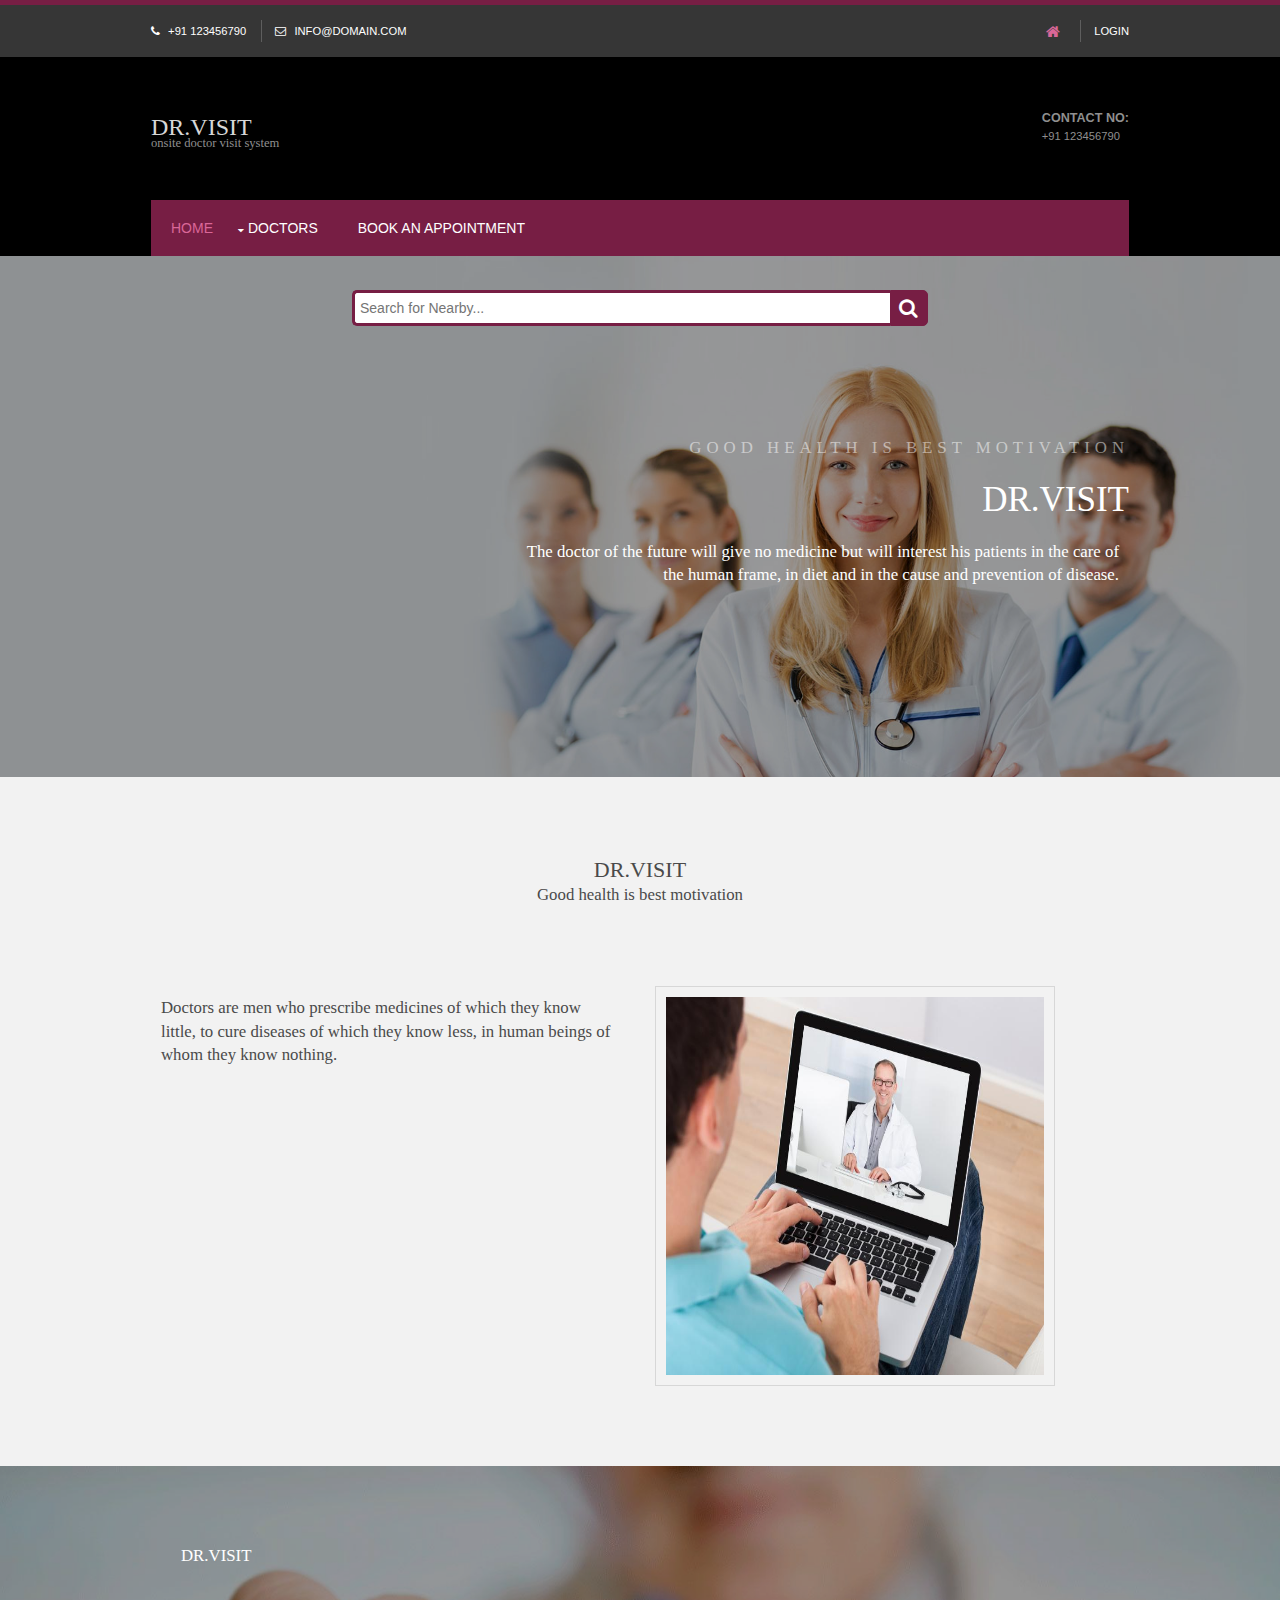
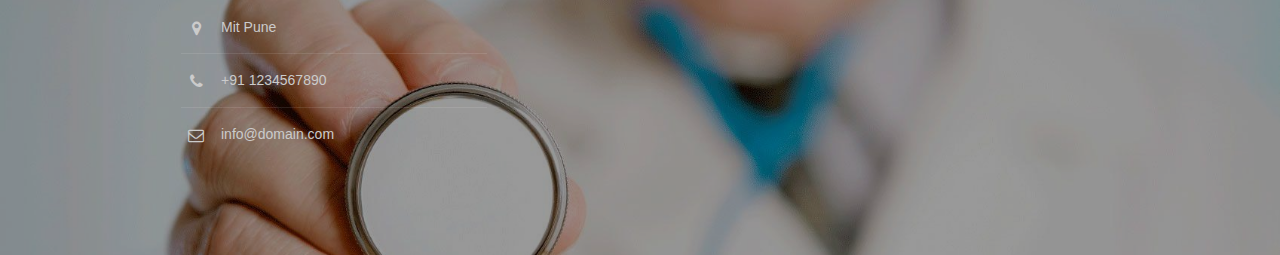
<file: index.html>
<!DOCTYPE html>

<html lang="">
<head>
<title>Dr.Visit</title>
<meta charset="utf-8">
<meta name="viewport" content="width=device-width, initial-scale=1.0, maximum-scale=1.0, user-scalable=no">
<link href="layout/styles/layout.css" rel="stylesheet" type="text/css" media="all">
</head>
<body id="top">
<div class="wrapper row0">
  <div id="topbar" class="hoc clear"> 
    <div class="fl_left">
      <ul>
        <li><i class="fa fa-phone"></i> +91 123456790</li>
        <li><i class="fa fa-envelope-o"></i> info@domain.com</li>
      </ul>
    </div>
    <div class="fl_right">
      <ul>
        <li><a href="#"><i class="fa fa-lg fa-home"></i></a></li>
        <li><a href="all_login.html">Login</a></li>
        
      </ul>
    </div>
  </div>
</div>

<div class="wrapper row1">
  <header id="header" class="hoc clear"> 
    <div id="logo" class="fl_left">
      <h1><a href="index.html">Dr.Visit</a></h1>
      <p>Onsite Doctor Visit System</p>
    </div>
    <div id="quickinfo" class="fl_right">
      <ul class="nospace inline">
        <li><strong>Contact No:</strong><br>
          +91 123456790</li>
        
      </ul>
    </div>
  </header>
  <nav id="mainav" class="hoc clear"> 
     <ul class="clear">
      <li class="active"><a href="index.html">Home</a></li>
      <li><a class="drop" href="">Doctors</a>
        <ul>
          <li><a href="Dentists.html">Dentists</a></li>
          <li><a  href="Gynecologist.html">Gynecologist</a></li>
          
        </ul>
      </li>
      <li><a href="#">Book an appointment</a></li>
     
    </ul>
  </nav>
</div>

<div class="wrapper bgded overlay" style="background-image:url('images/mediback2.jpg');">

<div class="wrap">
   <div class="search">
      <input type="text" class="searchTerm" placeholder="Search for Nearby...">
      <button type="submit" class="searchButton">
        <i class="fa fa-search"></i>
     </button>
   </div>
</div>
  <div id="pageintro" class="hoc clear"> 
    <article>
      <p>Good health is best motivation</p>
      <h3 class="heading">Dr.Visit</h3>
      <p>The doctor of the future will give no medicine but will interest his patients in the care of the human frame, in diet and in the cause and prevention of disease.</p>
      
    </article>
  </div>
</div>

<div class="wrapper row3">
  <main class="hoc container clear"> 
  
    <div class="sectiontitle">
      <h6 class="heading">Dr.Visit</h6>
      <p>Good health is best motivation</p>
    </div>
    <div class="group">
      <div class="one_half first">
        <p>Doctors are men who prescribe medicines of which they know little, to cure diseases of which they know less, in human beings of whom they know nothing.</p>
        
        <ul class="nospace group">
          
          
        </ul>
      </div>
      <div class="one_half"><img id="img1" class="inspace-10 borderedbox" src="images/mediback13.jpg" height="400"  alt=""></div>
    </div>
    <div class="clear"></div>
  </main>
</div>



<div class="wrapper row4 bgded overlay" style="background-image:url('images/doc3.jpg');">
  <footer id="footer" class="hoc clear"> 
    
    <div class="one_third">
      <h6 class="heading">Dr.Visit</h6>
      <ul class="nospace btmspace-30 linklist contact">
        <li><i class="fa fa-map-marker"></i>
          <address>
          Mit Pune
          </address>
        </li>
        <li><i class="fa fa-phone"></i> +91 1234567890</li>
        
        <li><i class="fa fa-envelope-o"></i> info@domain.com</li>
      </ul>
    </div>
   
  </footer>
</div>

</body>
</html>
</file>
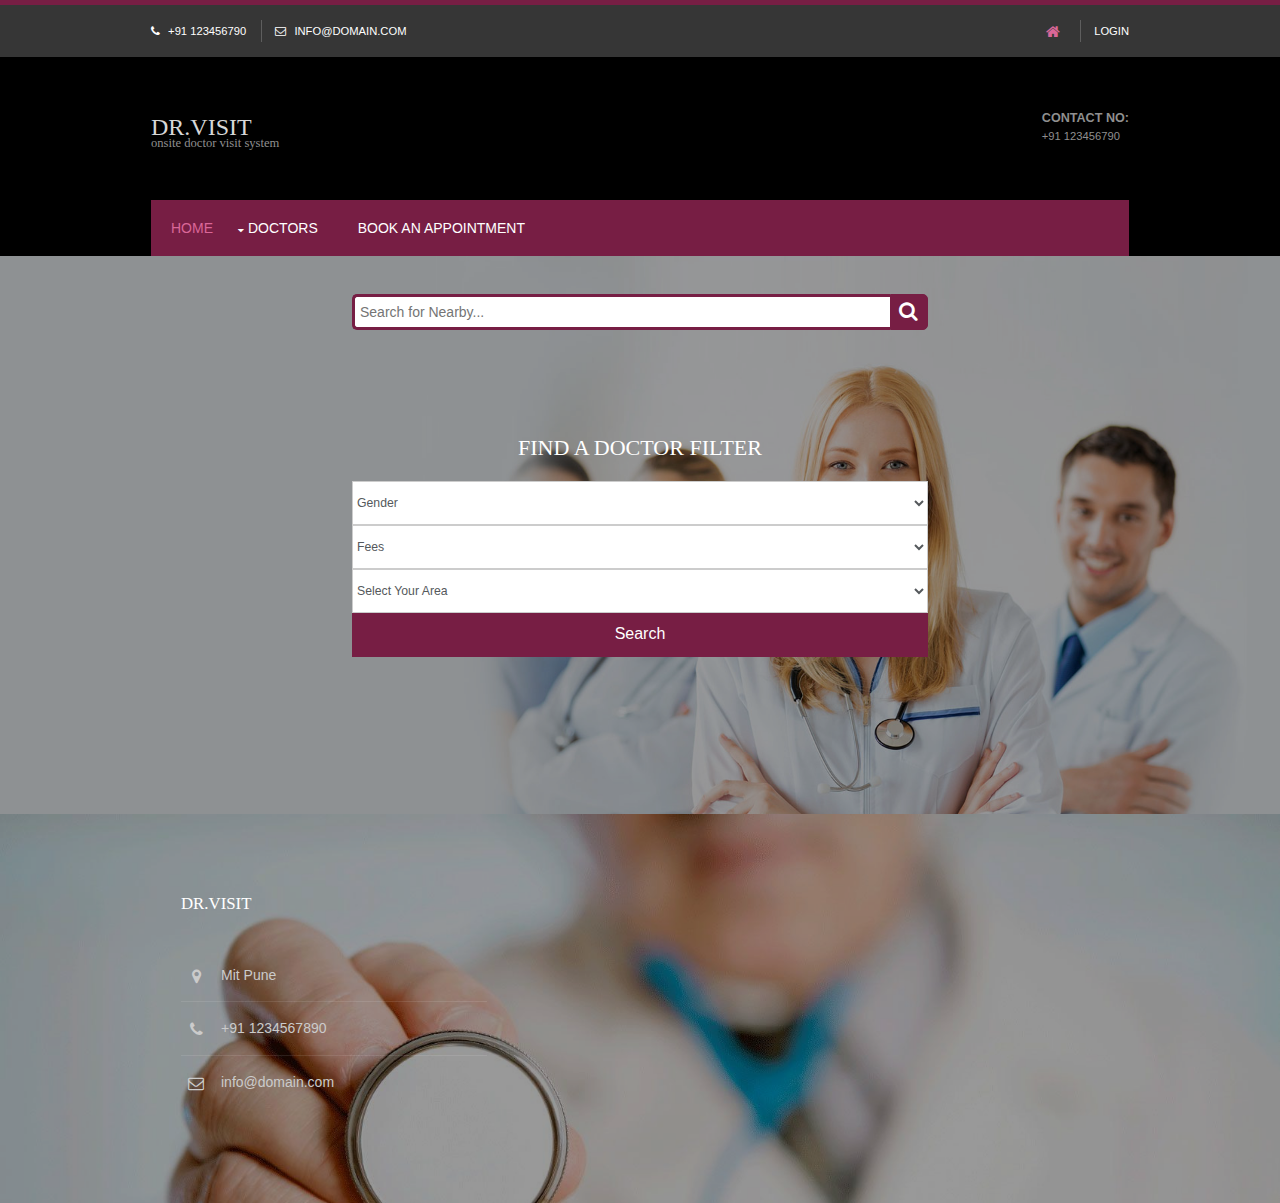
<file: Dentists.html>
<!DOCTYPE html>

<html lang="">
<head>
<title>Dr.Visit</title>
<meta charset="utf-8">
<meta name="viewport" content="width=device-width, initial-scale=1.0, maximum-scale=1.0, user-scalable=no">
<link href="layout/styles/layout.css" rel="stylesheet" type="text/css" media="all">
</head>
<body id="top">
<div class="wrapper row0">
  <div id="topbar" class="hoc clear"> 
    <div class="fl_left">
      <ul>
        <li><i class="fa fa-phone"></i> +91 123456790</li>
        <li><i class="fa fa-envelope-o"></i> info@domain.com</li>
      </ul>
    </div>
    <div class="fl_right">
      <ul>
        <li><a href="#"><i class="fa fa-lg fa-home"></i></a></li>
        <li><a href="all_login.html">Login</a></li>
        
      </ul>
    </div>
  </div>
</div>

<div class="wrapper row1">
  <header id="header" class="hoc clear"> 
    <div id="logo" class="fl_left">
      <h1><a href="index.html">Dr.Visit</a></h1>
      <p>Onsite Doctor Visit System</p>
    </div>
    <div id="quickinfo" class="fl_right">
      <ul class="nospace inline">
        <li><strong>Contact No:</strong><br>
          +91 123456790</li>
        
      </ul>
    </div>
  </header>
  <nav id="mainav" class="hoc clear"> 
     <ul class="clear">
      <li class="active"><a href="index.html">Home</a></li>
      <li><a class="drop" href="">Doctors</a>
        <ul>
          <li><a href="Dentists.html">Dentists</a></li>
          <li><a  href="Gynecologist.html">Gynecologist</a></li>
          
        </ul>
      </li>
      <li><a href="#">Book an appointment</a></li>
     
    </ul>
  </nav>
</div>

<div class="wrapper bgded overlay" style="background-image:url('images/mediback2.jpg');">

<div class="wrap">
   <div class="search">
      <input type="text" class="searchTerm" placeholder="Search for Nearby...">
      <button type="submit" class="searchButton">
        <i class="fa fa-search"></i>
     </button>
   </div>
</div>
  <br>
<br>
<br>
<br>
<br>
<br>
<br>
<br>
<center>
<h2 >Find a Doctor filter</h2> 
<section >
    
        <form action="Doctor.html" method="post" >
            
                
                    
                        <div class="col-lg-3 col-md-3 col-sm-12 p-0">
                            <select class="form-control search-slt" id="exampleFormControlSelect1">
                                <option>Gender</option>
                                <option>Male</option>
                                <option>Female</option>
                                
                            </select>
                        </div>
						
						
                        <div class="col-lg-3 col-md-3 col-sm-12 p-0">
                            <select class="form-control search-slt" id="exampleFormControlSelect1">
                                <option value="">Fees </option>
								<option value="500">< = 500 </option>
								<option value="1000">< = 1000 </option>
								<option value="2000">< = 2000 </option>
								<option value="3000">< = 3000 </option>
								<option value="4000">< = 4000 </option>
                            </select>
                        </div>
                        <div class="col-lg-3 col-md-3 col-sm-12 p-0">
                            <select class="form-control search-slt" id="exampleFormControlSelect1">
                                <option value="">Select Your Area </option> 
								<option value="Gujarat">Gujarat</option>
								<option value="Maharashtra">Maharashtra</option>
								<option value="Rajasthan">Rajasthan</option>
								<option value="Madhya Pradesh">Madhya Pradesh</option>
								<option value="Andhra Pradesh">Andhra Pradesh</option>
                            </select>
                        </div>
                        <div class="col-lg-3 col-md-3 col-sm-12 p-0">
                            <button type="button" onclick="window.location.href = 'Doctor.html';" class="btn btn-danger wrn-btn" >Search</button>
                        </div>
                    
                
            
        </form>
    
</section>
</center>
  <br>
<br>
<br>
<br>
<br>
<br>
<br>
  
</div>




<div class="wrapper row4 bgded overlay" style="background-image:url('images/doc3.jpg');">
  <footer id="footer" class="hoc clear"> 
    
    <div class="one_third">
      <h6 class="heading">Dr.Visit</h6>
      <ul class="nospace btmspace-30 linklist contact">
        <li><i class="fa fa-map-marker"></i>
          <address>
          Mit Pune
          </address>
        </li>
        <li><i class="fa fa-phone"></i> +91 1234567890</li>
        
        <li><i class="fa fa-envelope-o"></i> info@domain.com</li>
      </ul>
    </div>
   
  </footer>
</div>

</body>
</html>
</file>
<file: layout/styles/layout.css>
@charset "utf-8";
/*
Template Name: Interlingua
Author: <a href="http://www.os-templates.com/">OS Templates</a>
Author URI: http://www.os-templates.com/
Licence: Free to use under our free template licence terms
Licence URI: http://www.os-templates.com/template-terms
File: Layout CSS
*/

@import url("font-awesome.min.css");
@import url("framework.css");

/* Rows
--------------------------------------------------------------------------------------------------------------- */
.row0{border-top:5px solid;}
.row1, .row1 a{}
.row2, .row2 a{}
.row3, .row3 a{}
.row4, .row4 a{}
.row5, .row5 a{}


/* Top Bar
--------------------------------------------------------------------------------------------------------------- */
#topbar{padding:15px 0; font-size:.8rem; text-transform:uppercase;}

#topbar *{margin:0; padding:0; list-style:none;}
#topbar ul li{display:inline-block; margin-right:10px; padding-right:15px; border-right:1px solid;}
#topbar ul li:last-child{margin-right:0; padding-right:0; border-right:none;}
#topbar i{margin:0 5px 0 0; line-height:normal;}


/* Header
--------------------------------------------------------------------------------------------------------------- */
#header{padding:50px 0;}

#header #logo *{margin:0; padding:0; line-height:1;}
#header #logo h1{margin-top:8px; font-size:24px;}
#header #logo p{margin-top:-2px; font-size:.9rem; text-transform:lowercase;}

#header #quickinfo{font-size:.8rem; text-transform:uppercase;}
#header #quickinfo li{margin-right:50px;}
#header #quickinfo li:last-child{margin-right:0;}
#header #quickinfo strong{display:block; margin:0 0 -5px 0; padding:0; font-size:.9rem;}
#header #quickinfo br{display:none;}


/* Page Intro
--------------------------------------------------------------------------------------------------------------- */
#pageintro{padding:180px 0; text-align:right;}

#pageintro article{display:block; float:right; max-width:65%;}
#pageintro .heading{margin-bottom:20px; font-size:2.5rem;}
#pageintro p:first-of-type{margin:0 0 20px 0; text-transform:uppercase; font-size:1.2rem; letter-spacing:5px;}
#pageintro footer{margin-top:50px;}


/* Content Area
--------------------------------------------------------------------------------------------------------------- */
.container{padding:80px 0;}

/* Content */
.container .content{}

.sectiontitle{display:block; max-width:60%; margin:0 auto 80px; text-align:center;}
.sectiontitle *{margin:0;}

.services{text-align:center;}
.services li article{padding:30px 20px;}
.services li article *{margin:0; padding:0;}
.services li article i{margin-bottom:20px;}
.services li article .heading{margin-bottom:15px; font-size:1.2rem;}

/* Comments */
#comments ul{margin:0 0 40px 0; padding:0; list-style:none;}
#comments li{margin:0 0 10px 0; padding:15px;}
#comments .avatar{float:right; margin:0 0 10px 10px; padding:3px; border:1px solid;}
#comments address{font-weight:bold;}
#comments time{font-size:smaller;}
#comments .comcont{display:block; margin:0; padding:0;}
#comments .comcont p{margin:10px 5px 10px 0; padding:0;}

#comments form{display:block; width:100%;}
#comments input, #comments textarea{width:100%; padding:10px; border:1px solid;}
#comments textarea{overflow:auto;}
#comments div{margin-bottom:15px;}
#comments input[type="submit"], #comments input[type="reset"]{display:inline-block; width:auto; min-width:150px; margin:0; padding:8px 5px; cursor:pointer;}

/* Sidebar */
.container .sidebar{}

.sidebar .sdb_holder{margin-bottom:50px;}
.sidebar .sdb_holder:last-child{margin-bottom:0;}


/* Footer
--------------------------------------------------------------------------------------------------------------- */
#footer{padding:80px 0;}

#footer .heading{margin-bottom:50px; font-size:1.2rem;}

#footer .linklist li{display:block; margin-bottom:15px; padding:0 0 15px 0; border-bottom:1px solid;}
#footer .linklist li:last-child{margin:0; padding:0; border:none;}
#footer .linklist li::before, #footer .linklist li::after{display:table; content:"";}
#footer .linklist li, #footer .linklist li::after{clear:both;}

#footer .contact{}
#footer .contact.linklist li, #footer .contact.linklist li:last-child{position:relative; padding-left:40px;}
#footer .contact li *{margin:0; padding:0; line-height:1.6;}
#footer .contact li i{display:block; position:absolute; top:0; left:0; width:30px; font-size:16px; text-align:center;}

#footer input, #footer button{border:1px solid;}
#footer input{display:block; width:100%; padding:8px;}
#footer button{padding:8px 18px 10px; text-transform:uppercase; font-weight:700; cursor:pointer;}


/* Copyright
--------------------------------------------------------------------------------------------------------------- */
#copyright{padding:20px 0;}
#copyright *{margin:0; padding:0;}


/* Transition Fade
This gives a smooth transition to "ALL" elements used in the layout - other than the navigation form used in mobile devices
If you don't want it to fade all elements, you have to list the ones you want to be faded individually
Delete it completely to stop fading
--------------------------------------------------------------------------------------------------------------- */
*, *::before, *::after{transition:all .3s ease-in-out;}
#mainav form *{transition:none !important;}


/* ------------------------------------------------------------------------------------------------------------ */
/* ------------------------------------------------------------------------------------------------------------ */
/* ------------------------------------------------------------------------------------------------------------ */
/* ------------------------------------------------------------------------------------------------------------ */
/* ------------------------------------------------------------------------------------------------------------ */


/* Navigation
--------------------------------------------------------------------------------------------------------------- */
nav ul, nav ol{margin:0; padding:0; list-style:none;}

#mainav, #breadcrumb, .sidebar nav{line-height:normal;}
#mainav .drop::after, #mainav li li .drop::after, #breadcrumb li a::after, .sidebar nav a::after{position:absolute; font-family:"FontAwesome"; font-size:10px; line-height:10px;}

/* Top Navigation */
#mainav{}
#mainav ul{text-transform:uppercase;}
#mainav ul ul{z-index:9999; position:absolute; width:180px; text-transform:none; text-align:left;}
#mainav ul ul ul{left:180px; top:0;}
#mainav li{display:block; float:left; position:relative; margin:0; padding:0;}
#mainav li:last-child{margin-right:0;}
#mainav li li{width:100%; margin:0;}
#mainav li a{display:block; padding:20px;}
#mainav li li a{border:solid; border-width:0 0 1px 0;}
#mainav .drop{padding-left:15px;}
#mainav li li a, #mainav li li .drop{display:block; margin:0; padding:10px 15px;}
#mainav .drop::after, #mainav li li .drop::after{content:"\f0d7";}
#mainav .drop::after{top:25px; left:5px;}
#mainav li li .drop::after{top:15px; left:5px;}
#mainav ul ul{visibility:hidden; opacity:0;}
#mainav ul li:hover > ul{visibility:visible; opacity:1;}

#mainav form{display:none; margin:0; padding:0;}
#mainav form select, #mainav form select option{display:block; cursor:pointer; outline:none;}
#mainav form select{width:100%; padding:5px; border:none;}
#mainav form select option{margin:5px; padding:0; border:none;}

/* Breadcrumb */
#breadcrumb{padding:120px 0 30px;}
#breadcrumb ul{margin:0 0 30px 0; padding:0 0 8px 0; list-style:none; text-transform:uppercase; border-bottom:1px solid;}
#breadcrumb li{display:inline-block; margin:0 6px 0 0; padding:0;}
#breadcrumb li a{display:block; position:relative; margin:0; padding:0 12px 0 0; font-size:12px;}
#breadcrumb li a::after{top:3px; right:0; content:"\f101";}
#breadcrumb li:last-child a{margin:0; padding:0; font-weight:700;}
#breadcrumb li:last-child a::after{display:none;}
#breadcrumb .heading{margin:0; font-size:2rem;}

/* Sidebar Navigation */
.sidebar nav{display:block; width:100%;}
.sidebar nav li{margin:0 0 3px 0; padding:0;}
.sidebar nav a{display:block; position:relative; margin:0; padding:5px 10px 5px 15px; text-decoration:none; border:solid; border-width:0 0 1px 0;}
.sidebar nav a::after{top:9px; left:5px; content:"\f101";}
.sidebar nav ul ul a{padding-left:35px;}
.sidebar nav ul ul a::after{left:25px;}
.sidebar nav ul ul ul a{padding-left:55px;}
.sidebar nav ul ul ul a::after{left:45px;}

/* Pagination */
.pagination{display:block; width:100%; text-align:center; clear:both;}
.pagination li{display:inline-block; margin:0 2px 0 0;}
.pagination li:last-child{margin-right:0;}
.pagination a, .pagination strong{display:block; padding:8px 11px; border:1px solid; background-clip:padding-box; font-weight:normal;}

/* Back to Top */
#backtotop{z-index:999; display:inline-block; position:fixed; visibility:hidden; bottom:20px; right:20px; width:36px; height:36px; line-height:36px; font-size:16px; text-align:center; opacity:.2;}
#backtotop i{display:block; width:100%; height:100%; line-height:inherit;}
#backtotop.visible{visibility:visible; opacity:.5;}
#backtotop:hover{opacity:1;}


/* Tables
--------------------------------------------------------------------------------------------------------------- */
table, th, td{border:1px solid; border-collapse:collapse; vertical-align:top;}
table, th{table-layout:auto;}
table{width:100%; margin-bottom:15px;}
th, td{padding:5px 8px;}
td{border-width:0 1px;}


/* Gallery
--------------------------------------------------------------------------------------------------------------- */
#gallery{display:block; width:100%; margin-bottom:50px;}
#gallery figure figcaption{display:block; width:100%; clear:both;}
#gallery li{margin-bottom:30px;}


/* ------------------------------------------------------------------------------------------------------------ */
/* ------------------------------------------------------------------------------------------------------------ */
/* ------------------------------------------------------------------------------------------------------------ */
/* ------------------------------------------------------------------------------------------------------------ */
/* ------------------------------------------------------------------------------------------------------------ */


/* Colours
--------------------------------------------------------------------------------------------------------------- */
body{color:#4A4A4A; background-color:#FFFFFF;}
a{color:#771E44;}
a:active, a:focus{background:transparent;}/* IE10 + 11 Bugfix - prevents grey background */
hr, .borderedbox{border-color:#D7D7D7;}
label span{color:#FF0000; background-color:inherit;}
input:focus, textarea:focus, *:required:focus{border-color:#771E44;}
.overlay{color:#FFFFFF; background-color:inherit;}
.overlay::after{color:inherit; background-color:rgba(0,0,0,.4);}

.btn, .btn.inverse:hover{color:#FFFFFF; background-color:#771E44; border-color:#771E44;}
.btn:hover, .btn.inverse{color:inherit; background-color:transparent; border-color:inherit;}

.icon{color:#FFFFFF; background-color:#771E44; border-color:inherit;}
.icon:hover{color:#771E44; background-color:#FFFFFF;}


/* Rows */
.row0, .row0 a{color:#FFFFFF; background-color:#363636;}
.row0{border-color:#771E44;}
.row1{color:#8F8F8F; background-color:#000000;}
.row2{color:#4A4A4A; background-color:#FEFEFE;}
.row3{color:#4A4A4A; background-color:#F2F2F2;}
.row4, .row4 a{color:#CBCBCB;}
.row5, .row5 a{color:#CBCBCB; background-color:#000000;}


/* Top Bar */
#topbar, #topbar ul li{border-color:rgba(255,255,255,.2);}
#topbar > div:last-of-type li:first-child a{color:#DA6798;}


/* Header */
#header a{color:inherit;}
#header #logo a{color:#D7D7D7;}


/* Page Intro */
#pageintro p:first-of-type{color:rgba(255,255,255,.5);}


/* Content Area */
.services li article, .services li .inverse:hover{color:#FFFFFF; background-color:#771E44;}
.services li article a, .services li .inverse:hover > a{color:inherit;}
.services li article:hover, .services li .inverse{color:inherit; background-color:#FFFFFF;}
.services li article:hover > a, .services li .inverse > a{color:#771E44;}


/* Footer */
#footer .heading{color:#FFFFFF;}
#footer hr, #footer .borderedbox, #footer .linklist li{border-color:rgba(255,255,255,.1);}

#footer input, #footer button{border-color:transparent;}
#footer input{color:#FFFFFF; background-color:#4E4E4E;}
#footer input:focus{border-color:#771E44;}
#footer button{color:#FFFFFF; background-color:#771E44;}


/* Navigation */
#mainav{color:#FFFFFF; background-color:#771E44;}
#mainav li a{color:inherit;}
#mainav .active a, #mainav a:hover, #mainav li:hover > a{color:#DA6798; background-color:inherit;}
#mainav li li a, #mainav .active li a{color:#FFFFFF; background-color:rgba(119,30,68,.5);/* #771E44 */ border-color:#771E44;}
#mainav li li:hover > a, #mainav .active .active > a{color:#FFFFFF; background-color:#771E44;}
#mainav form select{color:#FFFFFF; background-color:#000000;}

#breadcrumb ul{border-color:rgba(255,255,255,.1);}
#breadcrumb a{color:rgba(255,255,255,.6); background-color:inherit;}
#breadcrumb li:last-child a{}

.container .sidebar nav a{color:inherit; border-color:#D7D7D7;}
.container .sidebar nav a:hover{color:#771E44;}

.pagination a, .pagination strong{border-color:#D7D7D7;}
.pagination .current *{color:#FFFFFF; background-color:#771E44;}

#backtotop{color:#FFFFFF; background-color:#771E44;}


/* Tables + Comments */
table, th, td, #comments .avatar, #comments input, #comments textarea{border-color:#D7D7D7;}
#comments input:focus, #comments textarea:focus, #comments *:required:focus{border-color:#771E44;}
th{color:#FFFFFF; background-color:#373737;}
tr, #comments li, #comments input[type="submit"], #comments input[type="reset"]{color:inherit; background-color:#FBFBFB;}
tr:nth-child(even), #comments li:nth-child(even){color:inherit; background-color:#F7F7F7;}
table a, #comments a{background-color:inherit;}


/* ------------------------------------------------------------------------------------------------------------ */
/* ------------------------------------------------------------------------------------------------------------ */
/* ------------------------------------------------------------------------------------------------------------ */
/* ------------------------------------------------------------------------------------------------------------ */
/* ------------------------------------------------------------------------------------------------------------ */


/* Media Queries
--------------------------------------------------------------------------------------------------------------- */
@-ms-viewport{width:device-width;}


/* Max Wrapper Width - Laptop, Desktop etc.
--------------------------------------------------------------------------------------------------------------- */
@media screen and (min-width:978px){
	.hoc{max-width:978px;}
}


/* Mobile Devices
--------------------------------------------------------------------------------------------------------------- */
@media screen and (max-width:900px){
	.hoc{max-width:90%;}

	#topbar{}

	#header{}

	#mainav{padding:15px;}
	#mainav ul{display:none;}
	#mainav form{display:block;}

	#breadcrumb{}

	.container{}
	#comments input[type="reset"]{margin-top:10px;}
	.pagination li{display:inline-block; margin:0 5px 5px 0;}

	#footer{}

	#copyright{}
	#copyright p:first-of-type{margin-bottom:10px;}
}


@media screen and (max-width:750px){
	.imgl, .imgr{display:inline-block; float:none; margin:0 0 10px 0;}
	.fl_left, .fl_right{display:block; float:none;}
	.one_half, .one_third, .two_third, .one_quarter, .two_quarter, .three_quarter{display:block; float:none; width:auto; margin:0 0 30px 0; padding:0;}
	.group .group > *:last-child, .clear .clear > *:last-child, .clear .group > *:last-child, .group .clear > *:last-child{margin-bottom:0;}/* Experimental - Needs more testing in different situations, stops double margin when stacking */

	#topbar{text-align:center;}
	#topbar > div:first-of-type > ul{margin-bottom:15px;}

	#header{text-align:center;}
	#header #logo{margin:0 0 30px 0;}

	#pageintro{padding:120px 0;}
	#pageintro article{max-width:none; text-align:left;}

	.sectiontitle{max-width:none; text-align:left;}

	#footer{padding-bottom:50px;}/* Not needed, just looks better */
}


@media screen and (max-width:450px){
	#topbar ul li{margin:2px; padding-right:0; border-right:none;}
}


/* Other
--------------------------------------------------------------------------------------------------------------- */
@media screen and (max-width:650px){
	.scrollable{display:block; width:100%; margin:0 0 30px 0; padding:0 0 15px 0; overflow:auto; overflow-x:scroll;}
	.scrollable table{margin:0; padding:0; white-space:nowrap;}

	.inline li{display:block; margin-bottom:10px;}
	.pushright li{margin-right:0;}

	.font-x2{font-size:1.4rem;}
	.font-x3{font-size:1.6rem;}

	#header #quickinfo li{display:block; margin-right:0;}
}


@import url(https://fonts.googleapis.com/css?family=Open+Sans);





body{
  background: #f2f2f2;
  font-family: 'Open Sans', sans-serif;
}

.search {
  width: 100%;
  position: relative;
  display: flex;
}

.searchTerm {
  width: 100%;
  border: 3px solid #771E44;
  border-right: none;
  padding: 5px;
  height: 36px;
  border-radius: 5px 0 0 5px;
  outline: none;
  color: #9DBFAF;
}

.searchTerm:focus{
  color: #771E44;
}

.searchButton {
  width: 40px;
  height: 36px;
  border: 1px solid #771E44;
  background: #771E44;
  text-align: center;
  color: #fff;
  border-radius: 0 5px 5px 0;
  cursor: pointer;
  font-size: 20px;
}

/*Resize the wrap to see the search bar change!*/
.wrap{
  width: 45%;
  position: absolute;
  top: 10%;
  left: 50%;
  transform: translate(-50%, -50%);
}




$host:'https://s3-us-west-2.amazonaws.com/s.cdpn.io/397014/';

@font-face {
  font-family: "Grotesque";
  src: url('#{$host}BrandonGrotesque-Regular.eot'),
       url('#{$host}BrandonGrotesque-Regular.ttf'),
       url('#{$host}BrandonGrotesque-Regular.woff');
  font-weight: normal;
}

@font-face {
  font-family: "Grotesque Black";
	src: url('#{$host}BrandonGrotesque-Black.eot'),
       url('#{$host}BrandonGrotesque-Black.ttf'),
       url('#{$host}BrandonGrotesque-Black.woff');
  font-weight: bold;
}

$big-stone:#152536;
$white:#fff;
$smalt-blue:#4e958b;
$maroon-flush:#C32361;
$black:#000;
$lite-grey:rgba($black, .2);
$lite-big-stone:rgba($big-stone, .7);

$card-width:350px;
$card-height:350px;

$thumb-height:260px;

$border-radius:3px;
$box-shadow:0 1px 4px rgba($black, .3);
$transition: cubic-bezier(.17,.67,.5,1.03);
$timing-1:.4s .15s;
$timing-2:.5s .25s;

$grotesque-black:'Grotesque Black', sans-serif;
$grotesque-regular:'Grotesque', sans-serif;
$merriweather:'Merriweather', sans-serif;

$new-york-city:'#{$host}new-york-city.png';
$flag:'#{$host}flag.png';

@mixin pos($pos, $left:null, $top:null, $right:null, $bottom:null) {
	position:$pos;
	left:$left;
	@if $top { top: $top; }
	@if $left { left: $left; }
	@if $right { right: $right; }
	@if $bottom { bottom: $bottom; }
}

@mixin size($width, $height) {
	width:$width;
	height:$height;
}

* {
	box-sizing:border-box;
}




/*to add card view in doctor page*/

.card1{
width: 350px;
border: 1px solid gray;
box-shadow: 1px 1px 3px #888;
border-top: 10px solid green;
min-height: 250px;
padding-: 10px;
margin: 10px;
}

img{
  ;
  
  height:150px;
  width:150px;
  
}


#img1{
  
  width: 400px;
  height: 400px;
}

h1{
  font-weight: lighter;
  margin-left: 100px;
  margin-top: -70px;
}

p{
  margin: 10px;
  font-family: segoe ui;
  line-height: 1.4em;
  font-size: 1.2em;
}

#mainbox{
  font-family: calibri;
  box-sizing: border-box;
  justify-content: center;
  display: flex;
flex-wrap: wrap;
}



/*search box css start here*/
/*search box css start here*/
/*search box css start here*/
/*search box css start here*/
/*search box css start here*/
/*search box css start here*/
/*search box css start here*/
/*search box css start here*/
/*search box css start here*/
/*search box css start here*/
/*search box css start here*/
.search-sec{
    padding: 2rem;
}
.search-slt{
    display: block;
    width: 45%;
    font-size: 0.875rem;
    line-height: 1.5;
    color: #55595c;
    background-color: #fff;
    background-image: none;
    border: 1px solid #ccc;
    height: calc(3rem + 2px) !important;
    border-radius:0;
}
.wrn-btn{
    width: 45%;
    font-size: 16px;
    font-weight: 400;
    text-transform: capitalize;
    height: calc(3rem + 2px) !important;
    border-radius:0;
}
@media (min-width: 992px){
    .search-sec{
        position: relative;
        top: -114px;
        background: rgba(26, 70, 104, 0.51);
    }
}

@media (max-width: 992px){
    .search-sec{
        background: #1A4668;
    }
}
</file>
